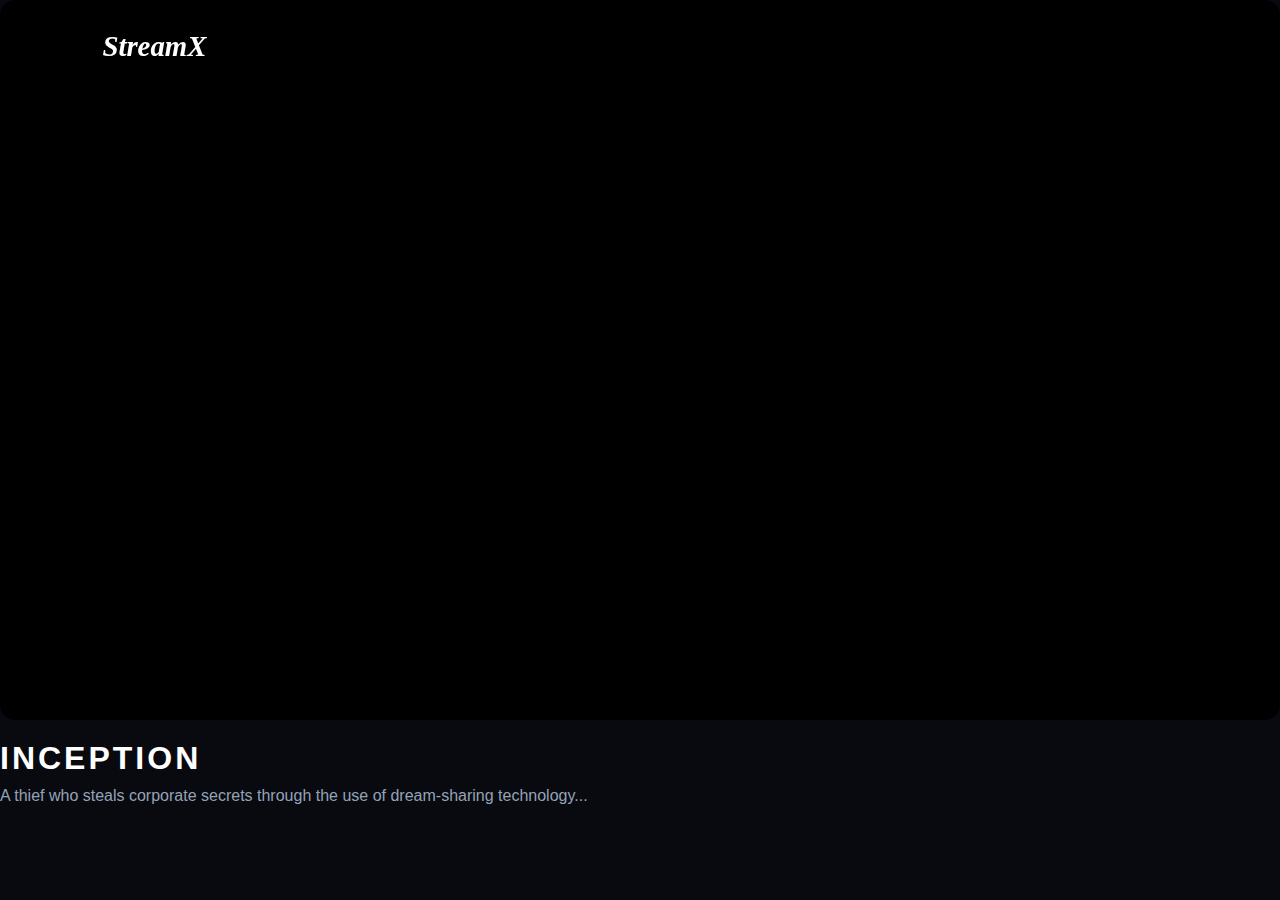
<file: comatozze.html>
<!DOCTYPE html>
<html lang="en">
<head>
    <meta charset="UTF-8">
    <meta name="viewport" content="width=device-width, initial-scale=1.0">
    <title>Playing Now</title>
    <link rel="stylesheet" href="style.css">
</head>
<body>
    <header class="navbar">
        <div class="logo" onclick="window.location.href='index.html'" style="cursor:pointer">Stream<span>X</span></div>
    </header>
    <div class="container">
        <div style="position:relative; padding-bottom:56.25%; height:0; overflow:hidden; border-radius:15px; background:black;">
            <iframe style="position:absolute; top:0; left:0; width:100%; height:100%;" src="https://res.cloudinary.com/de2lceakv/video/upload/v1765745732/sample_elesoz.mp4" frameborder="0" allowfullscreen></iframe>
        </div>
        <h1 style="margin-top:20px; letter-spacing:3px;">INCEPTION</h1>
        <p style="color:#94a3b8; margin-top:10px;">A thief who steals corporate secrets through the use of dream-sharing technology...</p>
    </div>
</body>
</html>
</file>
<file: style.css>
:root {
    --bg: #080a0f;
    --card: #141822;
    --search: #1c212b;
    --text-dim: #94a3b8;
}

* { margin: 0; padding: 0; box-sizing: border-box; }
body { background-color: var(--bg); color: white; font-family: 'Montserrat', sans-serif; overflow-x: hidden; }

/* Loader */
#loader-wrapper { position: fixed; inset: 0; background: #000; z-index: 99999; display: flex; flex-direction: column; justify-content: center; align-items: center; transition: 0.8s; }
.loader-logo { font-family: 'Playfair Display', serif; font-size: 3rem; font-style: italic; letter-spacing: 5px; }
.loader-logo span { font-weight: 300; opacity: 0.5; }
.loader-line { width: 120px; height: 1px; background: white; margin-top: 15px; }

/* Redirect Overlay */
#redirect-overlay { display:none; position:fixed; inset:0; background:black; z-index:10000; opacity:0; transition:0.5s; }

/* Navbar */
.navbar { display: flex; justify-content: space-between; align-items: center; padding: 30px 8%; position: absolute; width: 100%; z-index: 100; }
.logo { font-family: 'Playfair Display', serif; font-size: 1.8rem; font-style: italic; font-weight: 700; }
.nav-links { display: flex; gap: 30px; }
.nav-links a { text-decoration: none; color: var(--text-dim); font-size: 0.75rem; letter-spacing: 2px; }
.active { color: white !important; font-weight: 700; }
.hamburger { color: white; cursor: pointer; font-size: 1.2rem; display: none; }

/* Main Content */
#main-content { opacity: 0; transition: 1.5s ease; }

/* Hero Section */
.hero-section { padding: 100px 8% 40px; position: relative; }
.hero-card { position: relative; border-radius: 20px; overflow: hidden; aspect-ratio: 21/9; box-shadow: 0 40px 80px rgba(0,0,0,0.6); }
.hero-img { width: 100%; height: 100%; object-fit: cover; filter: brightness(0.6); }
.hero-overlay { position: absolute; inset: 0; display: flex; flex-direction: column; align-items: center; justify-content: center; text-align: center; }
.main-title { font-size: clamp(1.8rem, 6vw, 5rem); letter-spacing: 15px; font-weight: 300; text-transform: uppercase; margin-left: 15px; }
.sub-text { font-size: 0.6rem; letter-spacing: 5px; opacity: 0.7; margin-top: 10px; }

/* Floating Search Bar */
.floating-search { display: flex; justify-content: center; margin-top: -35px; position: relative; z-index: 200; padding: 0 20px; }
.search-inner { background: var(--search); width: 100%; max-width: 600px; padding: 15px 25px; border-radius: 12px; display: flex; align-items: center; gap: 15px; border: 1px solid rgba(255,255,255,0.05); box-shadow: 0 20px 40px rgba(0,0,0,0.4); }
.search-inner input { background: transparent; border: none; color: white; width: 100%; outline: none; font-size: 1rem; }
.home-icon, .search-icon { opacity: 0.4; font-size: 1rem; }

/* Content Grid */
.content-container { padding: 60px 8%; }
.section-label { font-size: 0.8rem; color: #444; text-transform: uppercase; letter-spacing: 3px; margin-bottom: 25px; }
.movie-grid { display: grid; grid-template-columns: repeat(auto-fill, minmax(200px, 1fr)); gap: 30px; }
.movie-card { background: var(--card); border-radius: 12px; overflow: hidden; transition: 0.4s; border: 1px solid rgba(255,255,255,0.02); cursor: pointer; }
.movie-card img { width: 100%; height: 130px; object-fit: cover; filter: brightness(0.8); }
.info { padding: 15px; font-size: 0.75rem; text-align: center; color: var(--text-dim); text-transform: uppercase; letter-spacing: 1px; }
.movie-card:hover { transform: translateY(-10px); border-color: rgba(255,255,255,0.1); }

/* MOBILE FIX */
@media (max-width: 768px) {
    .navbar { padding: 20px 5%; }
    .nav-links { display: none; }
    .hamburger { display: block; }
    .hero-section { padding: 80px 4% 30px; }
    .hero-card { height: 300px; aspect-ratio: auto; }
    .main-title { letter-spacing: 5px; font-size: 1.8rem; }
    .movie-grid { grid-template-columns: repeat(2, 1fr); gap: 15px; }
    .floating-search { margin-top: -30px; }
}
</file>
